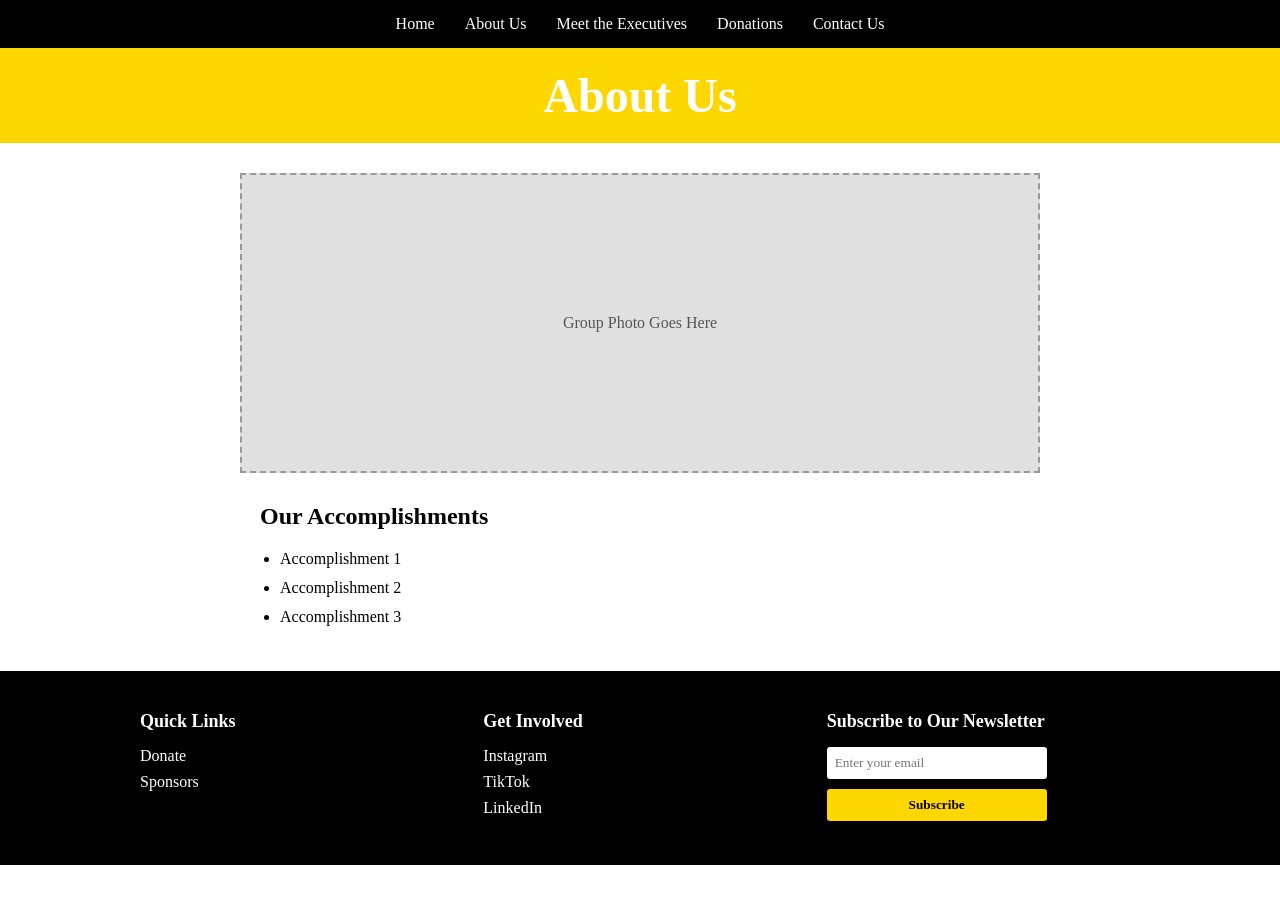
<file: about.html>
<!DOCTYPE html>
<html lang="en">
<head>
  <meta charset="UTF-8">
  <meta name="viewport" content="width=device-width, initial-scale=1.0">
  <title>About Us | NSBE Northwestern</title>
  <link rel="stylesheet" href="style.css">
</head>
<body>

  <nav class="navbar">
    <a href="index.html">Home</a>
    <a href="about.html">About Us</a>
    <a href="exec.html">Meet the Executives</a>
    <a href="donate.html">Donations</a>
    <a href="contact.html">Contact Us</a>
  </nav>

  <div class="page-banner">
    <h1>About Us</h1>
  </div>

  <!-- Group photo placeholder - replace with <img src="images/group-photo.jpg" class="group-photo"> -->
  <div class="group-photo-placeholder">
    Group Photo Goes Here
  </div>

  <div class="accomplishments">
    <h2>Our Accomplishments</h2>
    <ul>
      <li>Accomplishment 1</li>
      <li>Accomplishment 2</li>
      <li>Accomplishment 3</li>
    </ul>
  </div>

  <footer class="footer">
    <div class="footer-columns">
      <div class="footer-column">
        <h3>Quick Links</h3>
        <a href="donate.html">Donate</a>
        <a href="index.html#sponsors">Sponsors</a>
      </div>
      <div class="footer-column">
        <h3>Get Involved</h3>
        <a href="https://instagram.com" target="_blank">Instagram</a>
        <a href="https://tiktok.com" target="_blank">TikTok</a>
        <a href="https://linkedin.com" target="_blank">LinkedIn</a>
      </div>
      <div class="footer-column">
        <h3>Subscribe to Our Newsletter</h3>
        <form class="newsletter-form">
          <input type="email" placeholder="Enter your email">
          <button type="submit">Subscribe</button>
        </form>
      </div>
    </div>
  </footer>

</body>
</html>
</file>
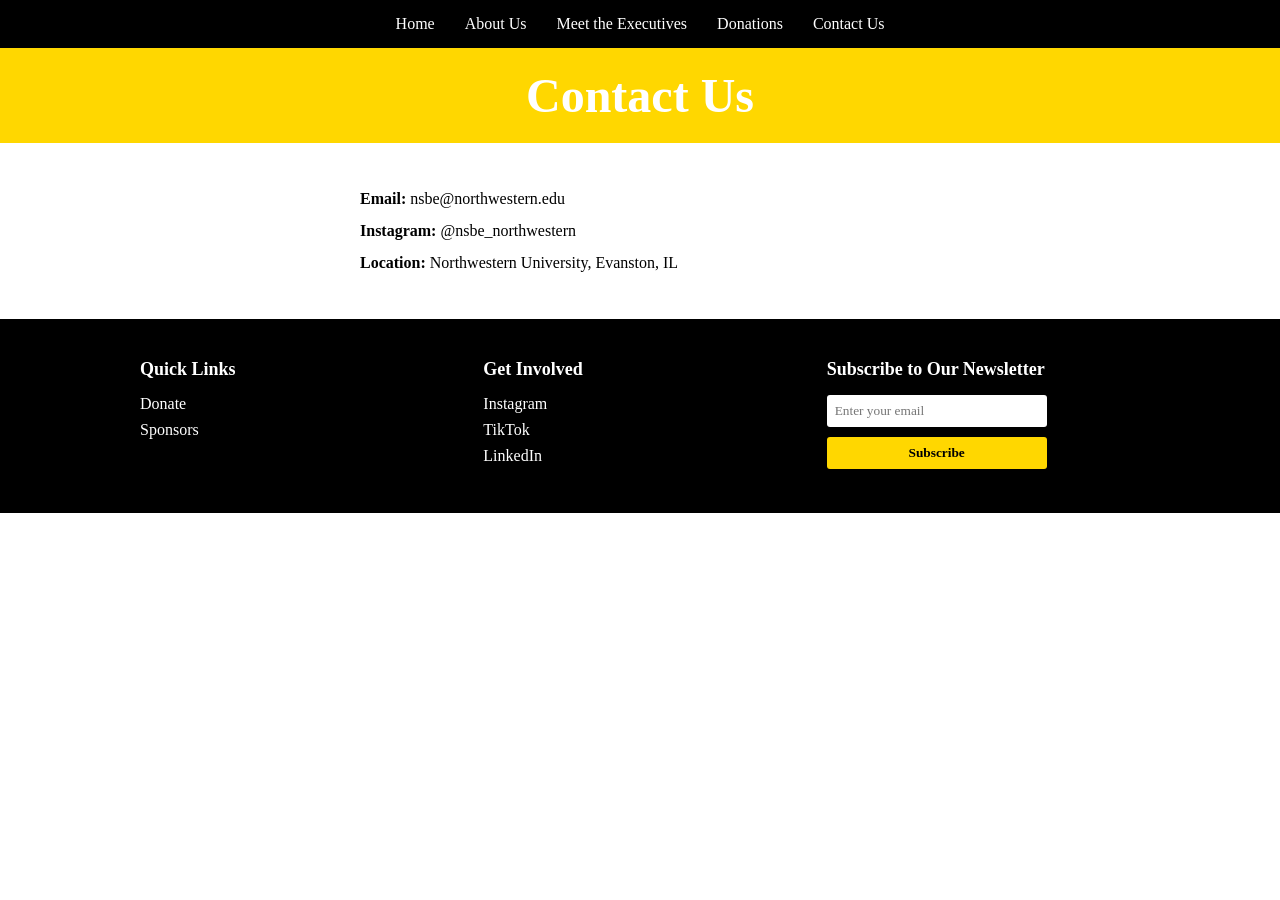
<file: contact.html>
<!DOCTYPE html>
<html lang="en">
<head>
  <meta charset="UTF-8">
  <meta name="viewport" content="width=device-width, initial-scale=1.0">
  <title>Contact Us | NSBE Northwestern</title>
  <link rel="stylesheet" href="style.css">
</head>
<body>

  <nav class="navbar">
    <a href="index.html">Home</a>
    <a href="about.html">About Us</a>
    <a href="exec.html">Meet the Executives</a>
    <a href="donate.html">Donations</a>
    <a href="contact.html">Contact Us</a>
  </nav>

  <div class="page-banner">
    <h1>Contact Us</h1>
  </div>

  <div class="contact-info">
    <p><strong>Email:</strong> nsbe@northwestern.edu</p>
    <p><strong>Instagram:</strong> @nsbe_northwestern</p>
    <p><strong>Location:</strong> Northwestern University, Evanston, IL</p>
  </div>

  <footer class="footer">
    <div class="footer-columns">
      <div class="footer-column">
        <h3>Quick Links</h3>
        <a href="donate.html">Donate</a>
        <a href="index.html#sponsors">Sponsors</a>
      </div>
      <div class="footer-column">
        <h3>Get Involved</h3>
        <a href="https://instagram.com" target="_blank">Instagram</a>
        <a href="https://tiktok.com" target="_blank">TikTok</a>
        <a href="https://linkedin.com" target="_blank">LinkedIn</a>
      </div>
      <div class="footer-column">
        <h3>Subscribe to Our Newsletter</h3>
        <form class="newsletter-form">
          <input type="email" placeholder="Enter your email">
          <button type="submit">Subscribe</button>
        </form>
      </div>
    </div>
  </footer>

</body>
</html>
</file>
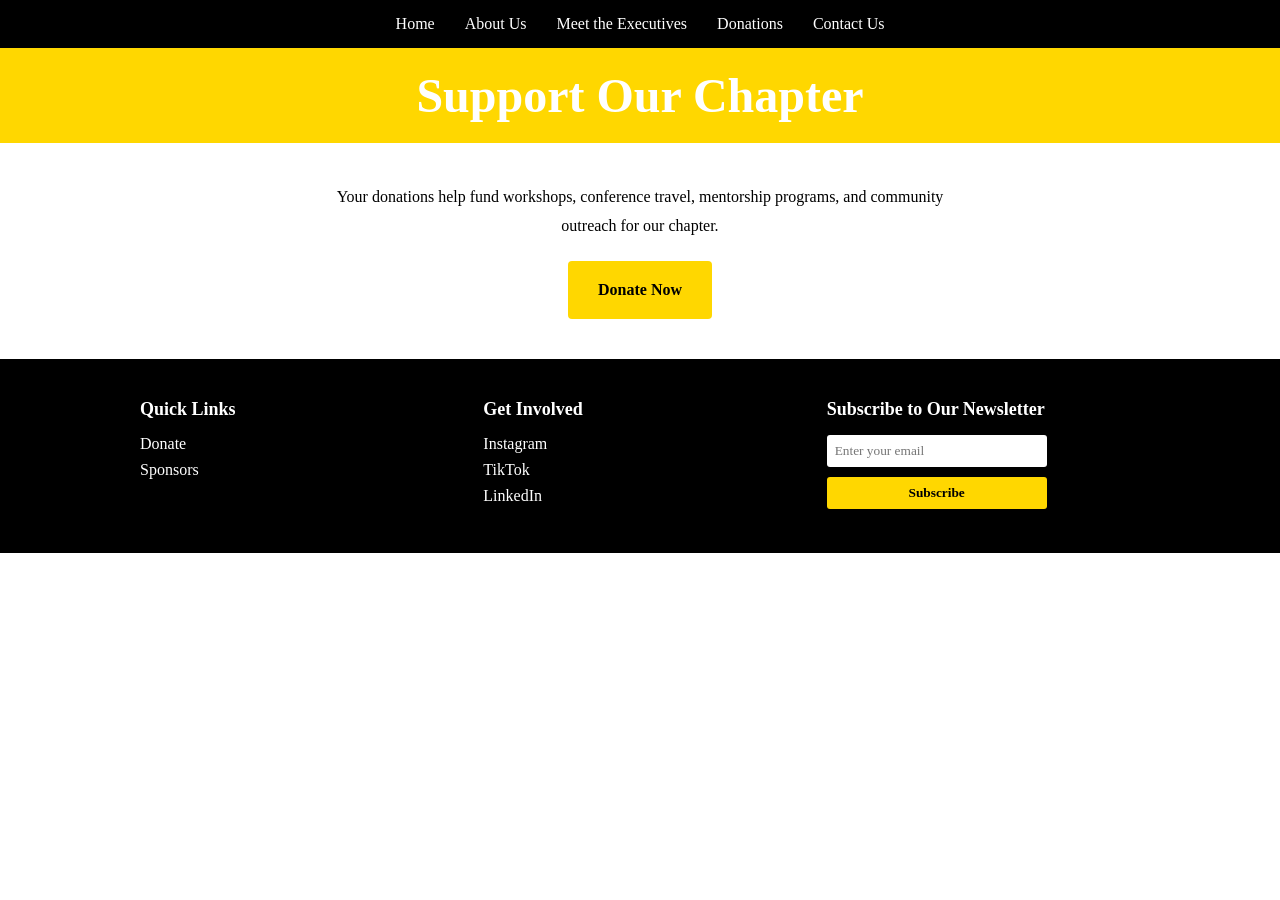
<file: donate.html>
<!DOCTYPE html>
<html lang="en">
<head>
  <meta charset="UTF-8">
  <meta name="viewport" content="width=device-width, initial-scale=1.0">
  <title>Donations | NSBE Northwestern</title>
  <link rel="stylesheet" href="style.css">
</head>
<body>

  <nav class="navbar">
    <a href="index.html">Home</a>
    <a href="about.html">About Us</a>
    <a href="exec.html">Meet the Executives</a>
    <a href="donate.html">Donations</a>
    <a href="contact.html">Contact Us</a>
  </nav>

  <div class="page-banner">
    <h1>Support Our Chapter</h1>
  </div>

  <div class="donations-content">
    <p>Your donations help fund workshops, conference travel, mentorship programs, and community outreach for our chapter.</p>
    <a href="#" class="donate-button">Donate Now</a>
  </div>

  <footer class="footer">
    <div class="footer-columns">
      <div class="footer-column">
        <h3>Quick Links</h3>
        <a href="donate.html">Donate</a>
        <a href="index.html#sponsors">Sponsors</a>
      </div>
      <div class="footer-column">
        <h3>Get Involved</h3>
        <a href="https://instagram.com" target="_blank">Instagram</a>
        <a href="https://tiktok.com" target="_blank">TikTok</a>
        <a href="https://linkedin.com" target="_blank">LinkedIn</a>
      </div>
      <div class="footer-column">
        <h3>Subscribe to Our Newsletter</h3>
        <form class="newsletter-form">
          <input type="email" placeholder="Enter your email">
          <button type="submit">Subscribe</button>
        </form>
      </div>
    </div>
  </footer>

</body>
</html>
</file>
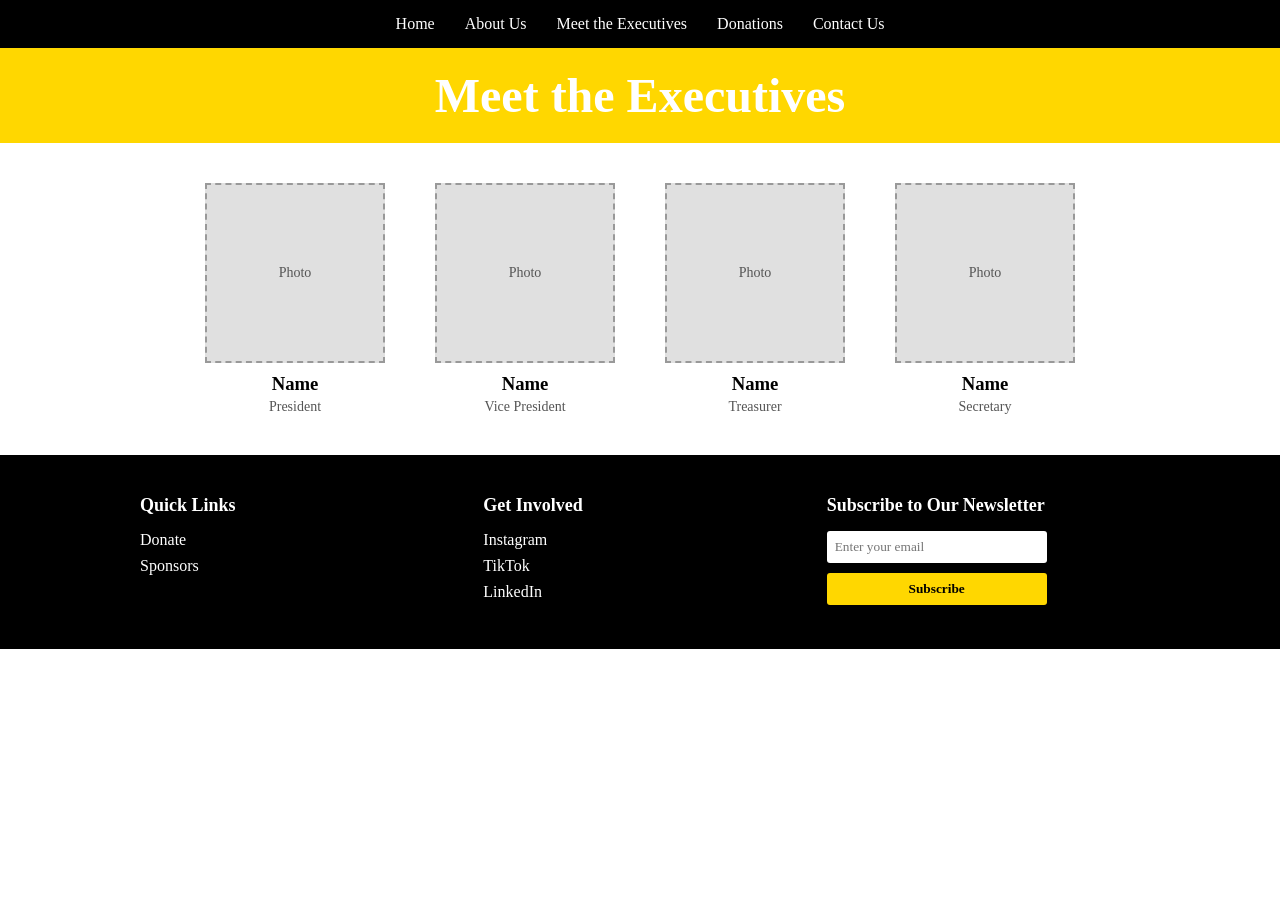
<file: exec.html>
<!DOCTYPE html>
<html lang="en">
<head>
  <meta charset="UTF-8">
  <meta name="viewport" content="width=device-width, initial-scale=1.0">
  <title>Meet the Executives | NSBE Northwestern</title>
  <link rel="stylesheet" href="style.css">
</head>
<body>

  <nav class="navbar">
    <a href="index.html">Home</a>
    <a href="about.html">About Us</a>
    <a href="exec.html">Meet the Executives</a>
    <a href="donate.html">Donations</a>
    <a href="contact.html">Contact Us</a>
  </nav>

  <div class="page-banner">
    <h1>Meet the Executives</h1>
  </div>

  <div class="exec-grid">

    <div class="exec-card">
      <div class="exec-photo-placeholder">Photo</div>
      <h3>Name</h3>
      <p>President</p>
    </div>

    <div class="exec-card">
      <div class="exec-photo-placeholder">Photo</div>
      <h3>Name</h3>
      <p>Vice President</p>
    </div>

    <div class="exec-card">
      <div class="exec-photo-placeholder">Photo</div>
      <h3>Name</h3>
      <p>Treasurer</p>
    </div>

    <div class="exec-card">
      <div class="exec-photo-placeholder">Photo</div>
      <h3>Name</h3>
      <p>Secretary</p>
    </div>

  </div>

  <footer class="footer">
    <div class="footer-columns">
      <div class="footer-column">
        <h3>Quick Links</h3>
        <a href="donate.html">Donate</a>
        <a href="index.html#sponsors">Sponsors</a>
      </div>
      <div class="footer-column">
        <h3>Get Involved</h3>
        <a href="https://instagram.com" target="_blank">Instagram</a>
        <a href="https://tiktok.com" target="_blank">TikTok</a>
        <a href="https://linkedin.com" target="_blank">LinkedIn</a>
      </div>
      <div class="footer-column">
        <h3>Subscribe to Our Newsletter</h3>
        <form class="newsletter-form">
          <input type="email" placeholder="Enter your email">
          <button type="submit">Subscribe</button>
        </form>
      </div>
    </div>
  </footer>

</body>
</html>
</file>
<file: style.css>
* {
  margin: 0;
  padding: 0;
  box-sizing: border-box;
}

html, body {
  height: 100%;
}

body {
  font-family: "Georgia", serif;
}

/* ---------- Home page layout ---------- */

.page-wrapper {
  display: flex;
  flex-direction: column;
  min-height: 100vh;
}

/* Header: 1/8 of the page */
.header {
  flex: 0 0 12.5%;
  background-color: #FFD700; /* gold */
  color: #FFFFFF; /* white */
  font-family: "Georgia", serif;
  font-size: 24px;
  display: flex;
  align-items: center;
  justify-content: center;
  text-align: center;
  padding: 0 20px;
}

/* Hero image section: 2/5 of the page, full width, faded photo with text overlay */
.hero {
  position: relative;
  flex: 0 0 40%; /* 2/5 of the page */
  overflow: hidden;
}
.hero-image-bg {
  width: 100%;
  height: 100%;
  object-fit: cover;
  opacity: 0.3; /* faded look */
  display: block;
}
.hero-text {
  position: absolute;
  top: 0;
  left: 0;
  width: 100%;
  height: 100%;
  display: flex;
  flex-direction: column;
  align-items: center;
  justify-content: center;
  text-align: center;
  padding: 0 20px;
}

/* About Us section */
.about-us {
  padding: 40px 20px;
  text-align: center;
  background-color: #FFFFFF;
}

.about-us-title {
  font-family: "Georgia", serif;
  font-weight: bold;
  font-size: 24px;
  margin-bottom: 30px;
}

.about-columns {
  display: flex;
  justify-content: center;
  gap: 40px;
  flex-wrap: wrap;
}

.about-column {
  max-width: 280px;
  font-family: "Georgia", serif;
}

.about-column h3 {
  margin-bottom: 10px;
  font-size: 18px;
}

.about-column p {
  font-size: 14px;
  color: #333333;
}

/* Events section: heading + photo box + description */
.events {
  background-color: #FFFFFF;
  padding: 30px 0;
}

.events-title {
  text-align: center;
  font-family: "Georgia", serif;
  font-weight: bold;
  font-size: 24px;
  margin-bottom: 20px;
}

.event-row {
  display: flex;
  align-items: flex-start;
  gap: 30px;
  padding: 0 40px 30px 40px;
}

.event-image-placeholder {
  flex-shrink: 0;
  width: 250px;
  height: 180px;
  border: 2px solid #000000;
  display: flex;
  align-items: center;
  justify-content: center;
  font-family: "Georgia", serif;
  color: #555555;
}

.event-description {
  flex: 1;
  font-family: "Georgia", serif;
  font-size: 14px;
  color: #000000;
}

/* Sponsors section */
.sponsors {
  background-color: #000000; /* black */
  color: #FFFFFF; /* white */
  font-family: "Georgia", serif;
  font-size: 17px;
  display: flex;
  align-items: flex-start;
  justify-content: flex-start;
  padding: 20px;
}

.sponsors h2 {
  font-size: 17px;
}

/* ---------- Footer (all pages) ---------- */

.footer {
  background-color: #000000;
  color: #FFFFFF;
  font-family: "Times New Roman", Times, serif;
  padding: 40px 20px;
  margin-top: auto;
}

.footer-columns {
  display: flex;
  justify-content: space-between;
  flex-wrap: wrap;
  max-width: 1000px;
  margin: 0 auto;
  gap: 30px;
}

.footer-column {
  flex: 1;
  min-width: 200px;
}

.footer-column h3 {
  font-family: "Times New Roman", Times, serif;
  font-size: 18px;
  margin-bottom: 15px;
}

.footer-column a {
  display: block;
  color: #FFFFFF;
  font-family: "Times New Roman", Times, serif;
  text-decoration: none;
  margin-bottom: 8px;
}

.footer-column a:hover {
  color: #FFD700;
}

.newsletter-form {
  display: flex;
  flex-direction: column;
  gap: 10px;
  max-width: 220px;
}

.newsletter-form input {
  padding: 8px;
  font-family: "Times New Roman", Times, serif;
  border: none;
  border-radius: 3px;
}

.newsletter-form button {
  padding: 8px;
  background-color: #FFD700;
  color: #000000;
  font-family: "Times New Roman", Times, serif;
  font-weight: bold;
  border: none;
  border-radius: 3px;
  cursor: pointer;
}

.newsletter-form button:hover {
  background-color: #e6c200;
}

/* ---------- Navigation bar (all pages) ---------- */

.navbar {
  display: flex;
  justify-content: center;
  gap: 30px;
  background-color: #000000;
  padding: 15px 0;
}

.navbar a {
  color: #FFFFFF;
  font-family: "Georgia", serif;
  font-size: 16px;
  text-decoration: none;
}

.navbar a:hover {
  color: #FFD700;
}

/* Page header banner (used on inner pages) */
.page-banner {
  background-color: #FFD700;
  color: #FFFFFF;
  font-family: "Georgia", serif;
  font-size: 24px;
  text-align: center;
  padding: 20px;
}

/* ---------- About Us page (about.html) ---------- */

.group-photo {
  width: 100%;
  max-width: 800px;
  display: block;
  margin: 30px auto;
  border: 4px solid #FFD700;
}

.group-photo-placeholder {
  width: 100%;
  max-width: 800px;
  height: 300px;
  margin: 30px auto;
  background-color: #e0e0e0;
  display: flex;
  align-items: center;
  justify-content: center;
  font-family: "Georgia", serif;
  color: #555;
  border: 2px dashed #999;
}

.accomplishments {
  max-width: 800px;
  margin: 0 auto 40px auto;
  padding: 0 20px;
  font-family: "Georgia", serif;
  color: #000000;
}

.accomplishments h2 {
  margin-bottom: 15px;
}

.accomplishments ul {
  margin-left: 20px;
  line-height: 1.8;
}

/* ---------- Meet the Executives page ---------- */

.exec-grid {
  display: flex;
  flex-wrap: wrap;
  justify-content: center;
  gap: 30px;
  padding: 40px 20px;
  max-width: 1000px;
  margin: 0 auto;
}

.exec-card {
  width: 200px;
  text-align: center;
  font-family: "Georgia", serif;
}

.exec-photo-placeholder {
  width: 180px;
  height: 180px;
  background-color: #e0e0e0;
  border: 2px dashed #999;
  margin: 0 auto 10px auto;
  display: flex;
  align-items: center;
  justify-content: center;
  color: #555;
  font-size: 14px;
}

.exec-card h3 {
  margin-bottom: 4px;
}

.exec-card p {
  color: #555;
  font-size: 14px;
}

/* ---------- Contact Us page ---------- */

.contact-info {
  max-width: 600px;
  margin: 40px auto;
  padding: 0 20px;
  font-family: "Georgia", serif;
  color: #000000;
  line-height: 2;
}

/* ---------- Donations page ---------- */

.donations-content {
  max-width: 700px;
  margin: 40px auto;
  padding: 0 20px;
  font-family: "Georgia", serif;
  color: #000000;
  line-height: 1.8;
  text-align: center;
}

.donate-button {
  display: inline-block;
  margin-top: 20px;
  padding: 15px 30px;
  background-color: #FFD700;
  color: #000000;
  font-family: "Georgia", serif;
  font-size: 16px;
  font-weight: bold;
  text-decoration: none;
  border-radius: 4px;
}

.donate-button:hover {
  background-color: #e6c200;
}
</file>
